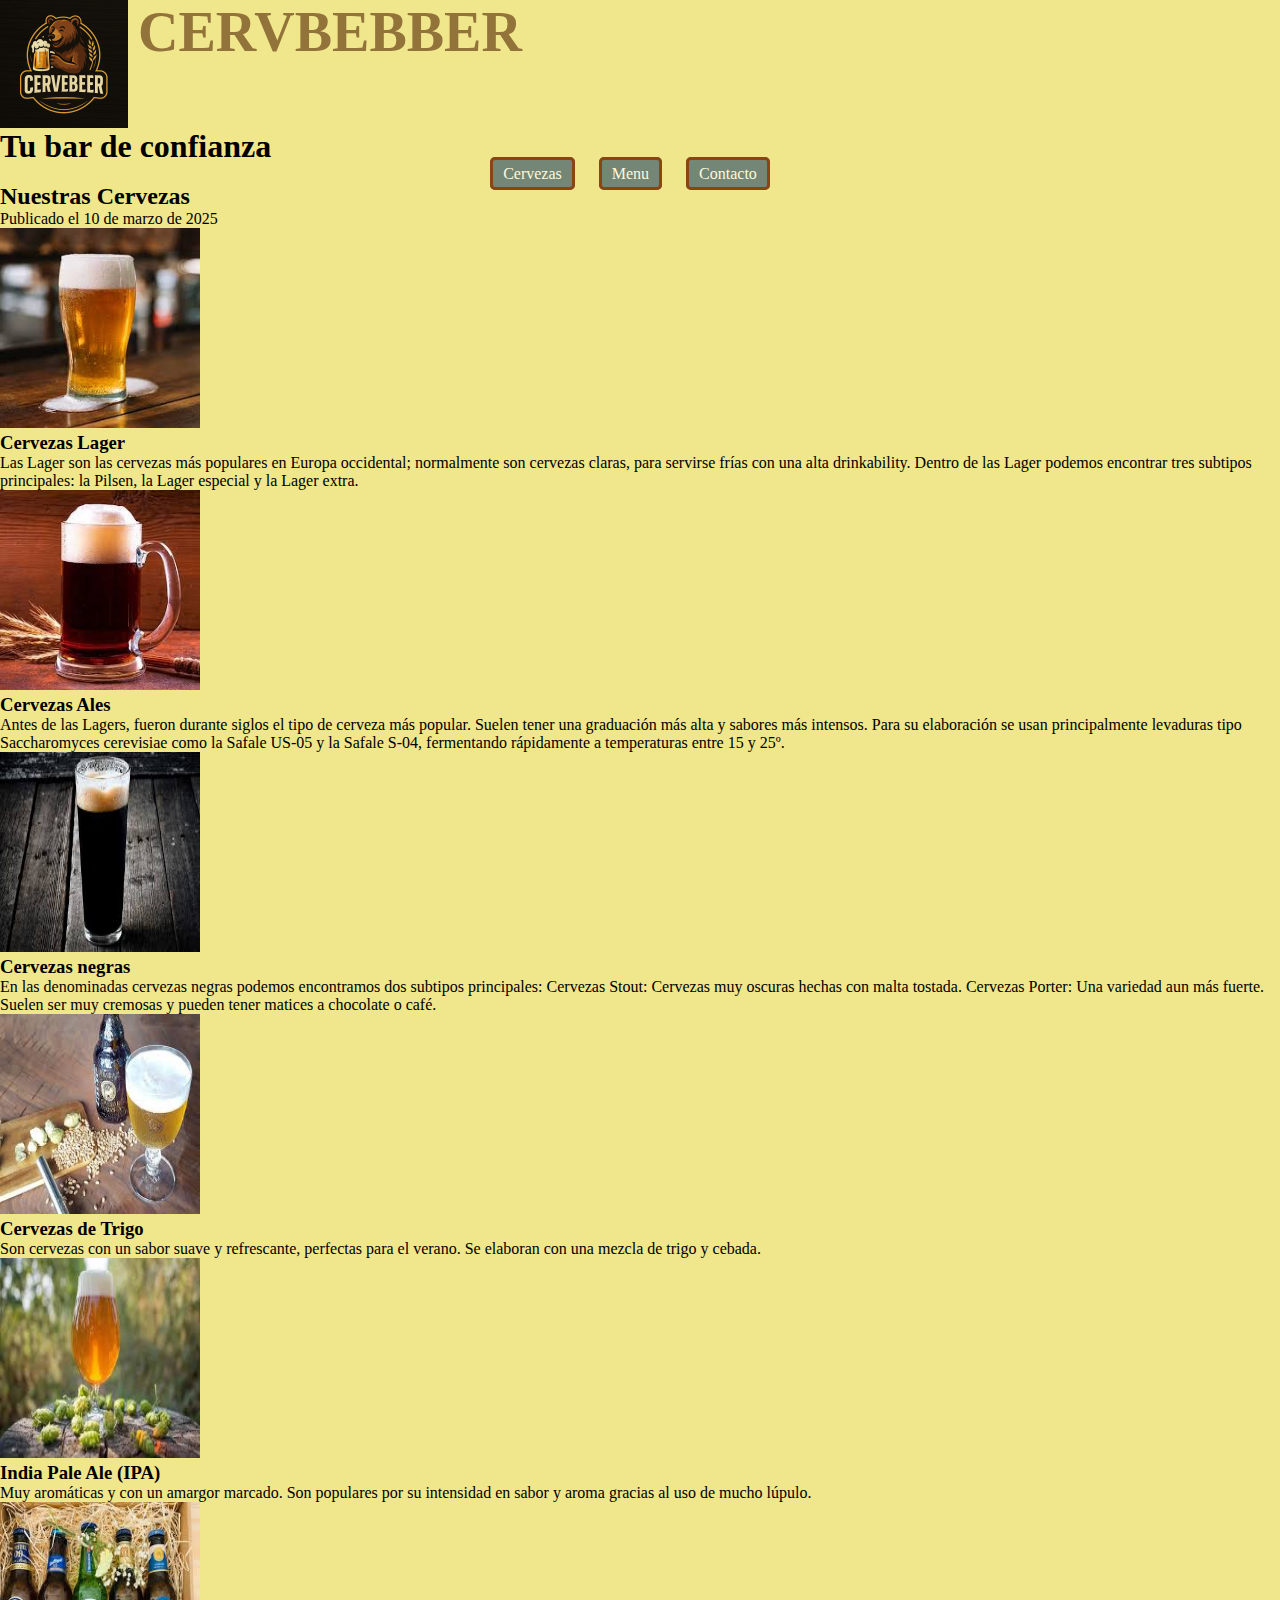
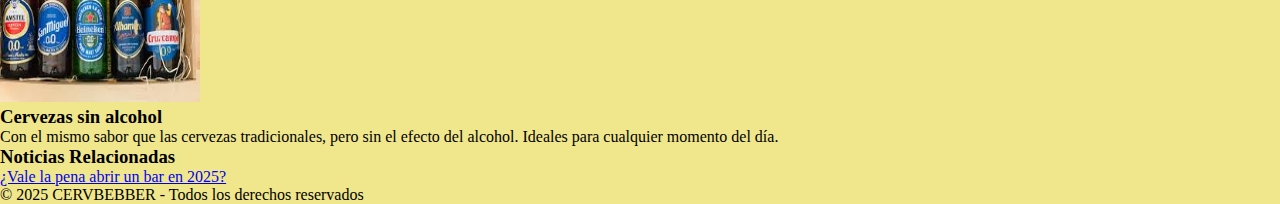
<file: index.html>
<!DOCTYPE html>
<html lang="en">

<head>

  <link href="https://cdn.jsdelivr.net/npm/bootstrap@5.3.6/dist/css/bootstrap.min.css" rel="stylesheet"
    integrity="sha384-4Q6Gf2aSP4eDXB8Miphtr37CMZZQ5oXLH2yaXMJ2w8e2ZtHTl7GptT4jmndRuHDT" crossorigin="anonymous">
  <script src="https://cdn.jsdelivr.net/npm/bootstrap@5.3.6/dist/js/bootstrap.bundle.min.js"
    integrity="sha384-j1CDi7MgGQ12Z7Qab0qlWQ/Qqz24Gc6BM0thvEMVjHnfYGF0rmFCozFSxQBxwHKO"
    crossorigin="anonymous"></script>

  <link rel="stylesheet" href="style.css">
  <meta charset="UTF-8">
  <meta name="viewport" content="width=device-width, initial-scale=1.0">
  <title>Cervebeer</title>
</head>

<body>
  <header>
    <div class="logo-header">
      <img src="./img/ChatGPT Image 26 may 2025, 23_09_53.png" width="10%" alt="Logo">
      <h1>CERVBEBBER</h1>
    </div>

    <h1>Tu bar de confianza</h1>
    <nav>
      <ul>
        <li><a href="index.html">Cervezas</a></li>
        <li><a href="articulos.html">Menu</a></li>
        <li><a href="contacto.html">Contacto</a></li>
      </ul>
    </nav>
  </header>
  <main>
    <section>
      <article>
        <header>
          <h2>Nuestras Cervezas</h2>
          <p>Publicado el <time datetime="2025-03-10">10 de marzo de
              2025</time></p>
        </header>
        <div class="container text-center">
          <div class="row">
            <div class="col">
              <img src="./img/Lager.jpg" width="200px" alt="Cerveca Lager">
              <h3> Cervezas Lager </h3>
              <p>Las Lager son las cervezas más populares en Europa occidental;
                normalmente son cervezas claras, para servirse frías con una alta drinkability.
                Dentro de las Lager podemos encontrar tres subtipos principales: la Pilsen, la Lager especial y la Lager
                extra. </p>
            </div>
            <div class="col">
              <img src="./img/ales.jpg" width="200px" alt="Cerveca Lager">
              <h3> Cervezas Ales </h3>
              <p>Antes de las Lagers,
                fueron durante siglos el tipo de cerveza más popular.
                Suelen tener una graduación más alta y sabores más intensos.
                Para su elaboración se usan principalmente levaduras tipo Saccharomyces cerevisiae como la Safale US-05
                y la Safale S-04,
                fermentando rápidamente a temperaturas entre 15 y 25º. </p>
            </div>
            <div class="col">
              <img src="./img/negra.jpg" width="200px" height="200px" alt="Cerveca Lager">
              <h3> Cervezas negras </h3>
              <p>En las denominadas cervezas negras podemos encontramos dos subtipos principales:

                Cervezas Stout: Cervezas muy oscuras hechas con malta tostada.

                Cervezas Porter: Una variedad aun más fuerte. Suelen ser muy cremosas y pueden tener matices a chocolate
                o café.
              </p>
            </div>
            
          </div>
          <div class="row mt-4"> <!-- mt-4 añade un margen arriba -->
  <div class="col">
    <img src="./img/trigo.jpg" width="200px" height="200px" alt="Cerveza de Trigo">
    <h3>Cervezas de Trigo</h3>
    <p>Son cervezas con un sabor suave y refrescante, perfectas para el verano. Se elaboran con una mezcla de trigo y cebada.</p>
  </div>
  <div class="col">
    <img src="./img/ipa.jpg" width="200px" height="200px" alt="IPA">
    <h3>India Pale Ale (IPA)</h3>
    <p>Muy aromáticas y con un amargor marcado. Son populares por su intensidad en sabor y aroma gracias al uso de mucho lúpulo.</p>
  </div>
  <div class="col">
    <img src="./img/sin_alcohol.jpg" width="200px" height="200px" alt="Cerveza sin alcohol">
    <h3>Cervezas sin alcohol</h3>
    <p>Con el mismo sabor que las cervezas tradicionales, pero sin el efecto del alcohol. Ideales para cualquier momento del día.</p>
  </div>
</div>


      </article>
    </section>

    <aside>
      <h3>Noticias Relacionadas</h3>
      <p><a href="#">¿Vale la pena abrir un bar en 2025?</a></p>
    </aside>
  </main>
  <footer>
    <p>© 2025 CERVBEBBER - Todos los derechos reservados</p>
  </footer>
</body>

</html>
</file>
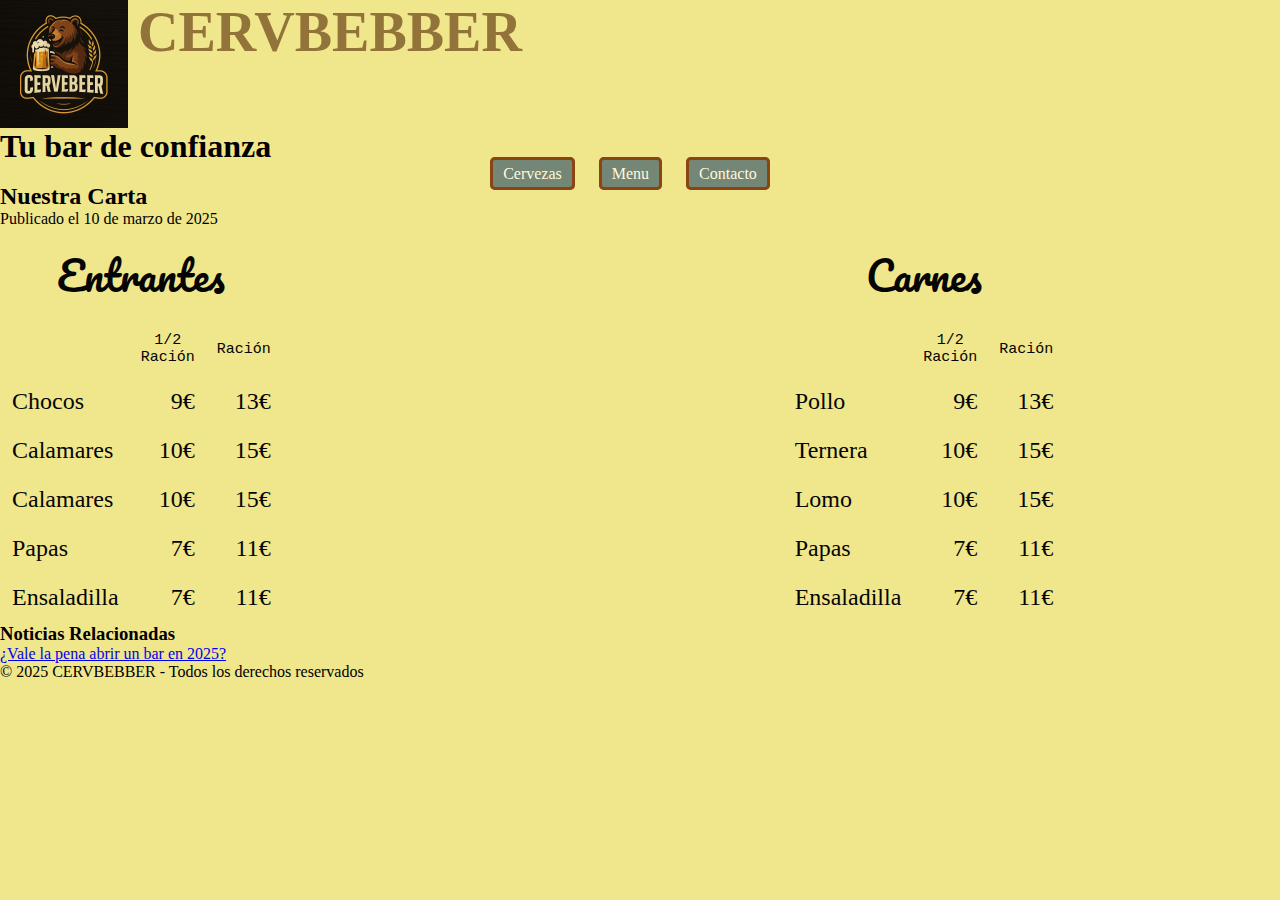
<file: articulos.html>
<!DOCTYPE html>
<html lang="en">

<head>
<!--  Incluye los estilos (CSS) de Bootstrap-->
  <link href="https://cdn.jsdelivr.net/npm/bootstrap@5.3.6/dist/css/bootstrap.min.css" rel="stylesheet"
    integrity="sha384-4Q6Gf2aSP4eDXB8Miphtr37CMZZQ5oXLH2yaXMJ2w8e2ZtHTl7GptT4jmndRuHDT" crossorigin="anonymous">
<!-- Incluye la funcionalidad (JavaScript) de Bootstrap:-->    
  <script src="https://cdn.jsdelivr.net/npm/bootstrap@5.3.6/dist/js/bootstrap.bundle.min.js"
    integrity="sha384-j1CDi7MgGQ12Z7Qab0qlWQ/Qqz24Gc6BM0thvEMVjHnfYGF0rmFCozFSxQBxwHKO"
    crossorigin="anonymous"></script>
<!-- Esto es para usar una fuente personalizada desde Google Fonts:-->
<link rel="preconnect" href="https://fonts.googleapis.com">
<link rel="preconnect" href="https://fonts.gstatic.com" crossorigin>
<link href="https://fonts.googleapis.com/css2?family=Edu+QLD+Hand:wght@400..700&family=Anton&family=Pacifico&family=Roboto&family=UnifrakturMaguntia&display=swap" rel="stylesheet">


<!-- El archivo de estilos-->
  <link rel="stylesheet" href="style.css">
  <meta charset="UTF-8">
  <meta name="viewport" content="width=device-width, initial-scale=1.0">
  <title>Cervebeer</title>
</head>

<body>
  <header>
    <div class="logo-header">
      <img src="./img/ChatGPT Image 26 may 2025, 23_09_53.png" width="10%" alt="Logo">
      <h1>CERVBEBBER</h1>
    </div>

    <h1>Tu bar de confianza</h1>
    <nav>
      <ul>
        <li><a href="index.html">Cervezas</a></li>
        <li><a href="articulos.html">Menu</a></li>
        <li><a href="contacto.html">Contacto</a></li>
      </ul>
    </nav>
  </header>
  <main>
    <section>
      <article>
        <header>
          <h2>Nuestra Carta</h2>
          <p>Publicado el <time datetime="2025-03-10">10 de marzo de
              2025</time></p>
        </header>
        <div id="Tablas">
        <table id="tabla1">
          <tr>
            <td id="Entrantes" colspan="3"  class="ps-5"> Entrantes</td>
          </tr>
          <tr>
            <td></td>
            <td id="media" > 1/2 <br>Ración</td>
            <td id="completa"> Ración</td>
          </tr>
          <tr>
            <td> Chocos </td>
            <td class="precio"> 9€ </td>
            <td class="precio"> 13€ </td>
          </tr>
          <tr>
            <td> Calamares </td>
            <td class="precio"> 10€ </td>
            <td class="precio"> 15€ </td>
          </tr>
          <tr>
            <td> Calamares </td>
            <td class="precio"> 10€ </td>
            <td class="precio"> 15€ </td>
          </tr>
          <tr>
            <td> Papas </td>
            <td class="precio"> 7€ </td>
            <td class="precio"> 11€ </td>
          </tr>
          <tr>
            <td> Ensaladilla </td>
            <td class="precio"> 7€ </td>
            <td class="precio"> 11€ </td>
          </tr>
        </table>
          <table id="tabla2">
          <tr>
            <td id="carnes" colspan="3" class="ps-5"> Carnes</td>
          </tr>
          <tr>
            <td></td>
            <td id="media" > 1/2 <br> Ración</td>
            <td id="completa"> Ración</td>
          </tr>
          <tr>
            <td> Pollo </td>
            <td class="precio"> 9€ </td>
            <td class="precio"> 13€ </td>
          </tr>
          <tr>
            <td> Ternera </td>
            <td class="precio"> 10€ </td>
            <td class="precio"> 15€ </td>
          </tr>
          <tr>
            <td> Lomo </td>
            <td class="precio"> 10€ </td>
            <td class="precio"> 15€ </td>
          </tr>
          <tr>
            <td> Papas </td>
            <td class="precio"> 7€ </td>
            <td class="precio"> 11€ </td>
          </tr>
          <tr>
            <td> Ensaladilla </td>
            <td class="precio"> 7€ </td>
            <td class="precio"> 11€ </td>
          </tr>
        </table>
     <table>
  <tr>
    <td id="bebidas" colspan="3">Bebidas</td>
  </tr>
  <tr>
    <td>Refresco</td>
    <td>2€</td>
  </tr>
  <tr>
    <td>Cerveza</td>
    <td>1.5€</td>
  </tr>
  <tr>
    <td>Agua</td>
    <td>1.5€</td>
  </tr>
  <tr>
    <td>Tinto de verano</td>
    <td>2€</td>
  </tr>
  <tr>
    <td>Café</td>
    <td>1.5€</td>
  </tr>
</table>

        </div>

      </article>
    </section>

    <aside>
      <h3>Noticias Relacionadas</h3>
      <p><a href="#">¿Vale la pena abrir un bar en 2025?</a></p>
    </aside>
  </main>
  <footer>
    <p>© 2025 CERVBEBBER - Todos los derechos reservados</p>
  </footer>
</body>

</html>
</file>
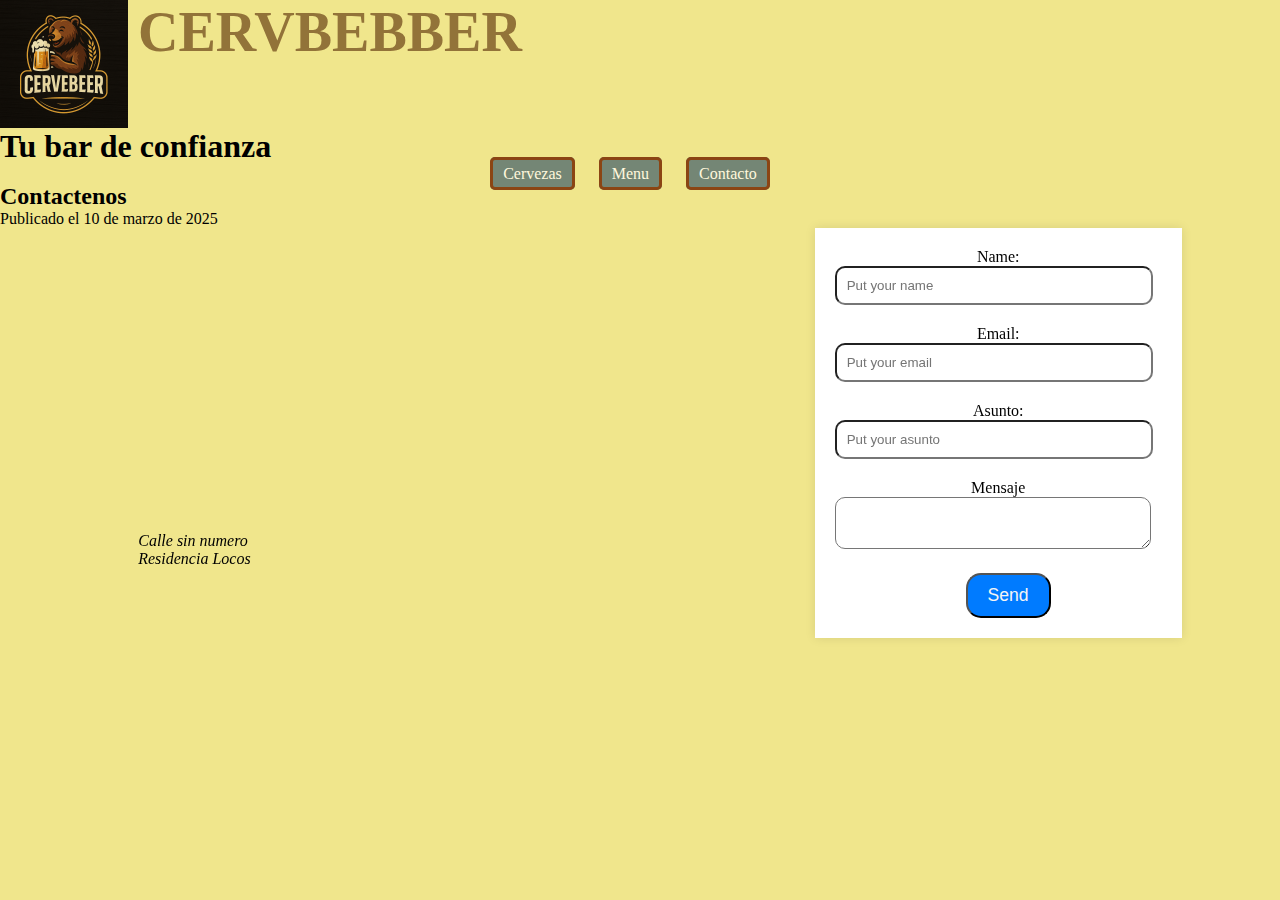
<file: contacto.html>
<!DOCTYPE html>
<html lang="en">
  <head>
    <!--  Incluye los estilos (CSS) de Bootstrap-->
    <link
      href="https://cdn.jsdelivr.net/npm/bootstrap@5.3.6/dist/css/bootstrap.min.css"
      rel="stylesheet"
      integrity="sha384-4Q6Gf2aSP4eDXB8Miphtr37CMZZQ5oXLH2yaXMJ2w8e2ZtHTl7GptT4jmndRuHDT"
      crossorigin="anonymous"
    />
    <!-- Incluye la funcionalidad (JavaScript) de Bootstrap:-->
    <script
      src="https://cdn.jsdelivr.net/npm/bootstrap@5.3.6/dist/js/bootstrap.bundle.min.js"
      integrity="sha384-j1CDi7MgGQ12Z7Qab0qlWQ/Qqz24Gc6BM0thvEMVjHnfYGF0rmFCozFSxQBxwHKO"
      crossorigin="anonymous"
    ></script>
    <!-- Esto es para usar una fuente personalizada desde Google Fonts:-->
    <link rel="preconnect" href="https://fonts.googleapis.com" />
    <link rel="preconnect" href="https://fonts.gstatic.com" crossorigin />
    <link
      href="https://fonts.googleapis.com/css2?family=Edu+QLD+Hand:wght@400..700&family=Anton&family=Pacifico&family=Roboto&family=UnifrakturMaguntia&display=swap"
      rel="stylesheet"
    />

    <!-- El archivo de estilos-->
    <link rel="stylesheet" href="style.css" />
    <meta charset="UTF-8" />
    <meta name="viewport" content="width=device-width, initial-scale=1.0" />
    <title>Cervebeer</title>
  </head>

  <body>
    <header>
      <div class="logo-header">
        <img
          src="./img/ChatGPT Image 26 may 2025, 23_09_53.png"
          width="10%"
          alt="Logo"
        />
        <h1>CERVBEBBER</h1>
      </div>

      <h1>Tu bar de confianza</h1>
      <nav>
        <ul>
          <li><a href="index.html">Cervezas</a></li>
          <li><a href="articulos.html">Menu</a></li>
          <li><a href="contacto.html">Contacto</a></li>
        </ul>
      </nav>
    </header>
    <main>
      <h2>Contactenos</h2>
      <p>Publicado el <time datetime="2025-03-10">10 de marzo de 2025</time></p>
      <section class="contacto">
        <article class="map">
          <div id="mapa">
            <iframe
              src="https://www.google.com/maps/embed?pb=!1m18!1m12!1m3!1d6429.202989139569!2d-6.036395453111235!3d36.3219694838055!2m3!1f0!2f0!3f0!3m2!1i1024!2i768!4f13.1!3m3!1m2!1s0xd0c4856b07ccf2b%3A0x766973254cbd3a0c!2sConil%20de%20la%20Frontera!5e0!3m2!1ses!2ses!4v1749398668025!5m2!1ses!2ses"
              width="400"
              height="300"
              style="border: 0"
              allowfullscreen=""
              loading="lazy"
              referrerpolicy="no-referrer-when-downgrade"
            ></iframe>
          </div>
          <address>
            <p>Calle sin numero</p>
            <p>Residencia Locos</p>
          </address>
        </article>
        <aticle class="formulario">
          <form id="form">
            <label for="name"> Name: </label>
            <input
              type="text"
              id="name"
              name="name"
              placeholder="Put your name"
              required
            />

            <label for="email"> Email: </label>
            <input
              type="email"
              id="email"
              name="email"
              placeholder="Put your email"
              required
            />

            <label for="asunto"> Asunto: </label>
            <input
              type="text"
              id="asunto"
              name="asunto"
              placeholder="Put your asunto"
              required
            />
            <label for="message"> Mensaje</label>
            <textarea
              name="message"
              id="message"
              placeholder="add more information"
              required
            >
            </textarea>

            <button type="submit">Send</button>
          </form>
        </aticle>
      </section>
    </main>
  </body>
</html>
</file>
<file: style.css>
*{
    background-color: khaki; 
    margin: 0;
    padding: 0;
}
body, header, main, footer {
  background-color: khaki;
}
.logo-header {
  display: flex;
}
.logo-header h1 {
 color: rgb(146, 115, 57);
 margin-left: 10px;
 text-align: center;
 font-size: 3.5em;
}
nav ul{
    list-style-type: none; 
    text-align: center;
}
nav li{
    display: inline;
    
   
}
nav li a {
    border: 3px solid #8B4513;
    color: #fff8dc;
    background-color: rgb(116, 134, 117);
    margin-right: 20px;
    padding: 5px 10px;
    text-decoration: none;
    border-radius: 5px;
}

nav li a:hover {
    color: khaki;
    background-color: #5a5a3c;
}
#Tablas{
display: flex;
}
table {
  border-collapse: separate; /* importante: permite usar border-spacing */

}
#tabla1, #tabla2 {
  margin-right: 500px;
}
#Entrantes, #carnes, #bebidas{
  text-align: center;
   font-family: "Pacifico";
   font-size: 40px;
   border-collapse:separate;
   border-spacing: 5px;
}
#completa, #media{
  text-align: center;
  font-size: 15px;
  font-family: 'Courier New', Courier, monospace;
  
}
#media{
  
 vertical-align: middle !important;
}
.precio{
  text-align: right;
}

td {
    padding: 10px;
    color: #050505;
    font-size: 1.5em;
}
.contacto{
  display: flex;
  justify-content: space-around;
}
#form{
    background-color: white !important;
    padding: 20px;
    margin: 0 auto;
    width: 100%;
    max-width: 600px;
    box-shadow: 0 0 10px rgba(0,0,0,0.1);
}
label{
    display: block;
    background-color: white !important;
    text-align: center;
}
input, textarea{
    width: 90%;
    padding: 10px;
    margin-bottom: 20px;
  border-radius: 10px;
  background-color: white !important;
  

}
button{
  margin-left: 40%;
   text-align: center;
   padding: 10px 20px;
   font-size: 1.1em;
   cursor: pointer;
   background-color: #007bff;
   color: whitesmoke;
   border-radius: 15px;
   align-items: center;
}
button:hover{
    background-color: #0a3c6e;
}
@media (max-width: 768px) {

  .logo-header h1 {
    font-size: 2em;
    margin-left: 0;
    text-align: center;
  }

  nav li {
    display: block;
    margin: 10px 0;
  }

  #Tablas {
    flex-direction: column;
    align-items: center;
  }

  #tabla1, #tabla2 {
    margin-right: 0;
    margin-bottom: 30px;
    width: 90%;
  }

  td {
    font-size: 1.2em;
  }

  .contacto {
    flex-direction: column;
    align-items: center;
  }

  button {
    margin-left: 0;
    display: block;
    margin: 0 auto;
  }
}
</file>
